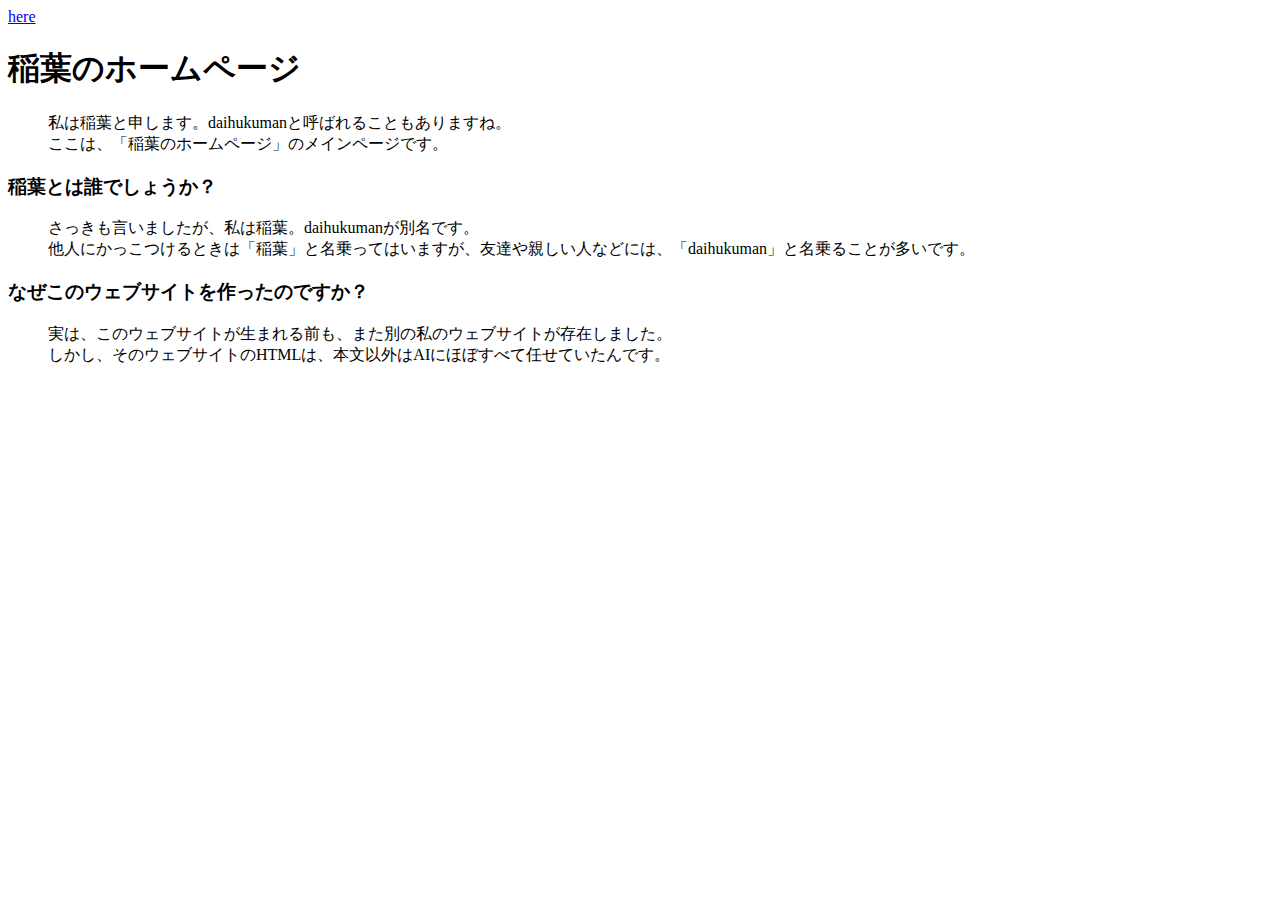
<file: index.html>
<!DOCTYPE html>
<html>
    <head>
        <title>
            稲葉のホームページ
        </title>
        <link rel="normalize.css" href="">
    </head>
    <body>
        <div>
            <div class="layout">
                <div class="sidebar">
                    <a href="https://daihukuman.github.io/WebsiteRemasterd/">here</a>
                    <main>
                        <dl>
                            <dt><h1>稲葉のホームページ</h1></dt>
                            <dd>私は稲葉と申します。daihukumanと呼ばれることもありますね。<br>
                            ここは、「稲葉のホームページ」のメインページです。<br></dd>
                            <dt><h3>稲葉とは誰でしょうか？</h3></dt>
                            <dd>さっきも言いましたが、私は稲葉。daihukumanが別名です。<br>他人にかっこつけるときは「稲葉」と名乗ってはいますが、友達や親しい人などには、「daihukuman」と名乗ることが多いです。<br></dd>
                            <dt><h3>なぜこのウェブサイトを作ったのですか？</h3></dt>
                            <dd>実は、このウェブサイトが生まれる前も、また別の私のウェブサイトが存在しました。<br>しかし、そのウェブサイトのHTMLは、本文以外はAIにほぼすべて任せていたんです。</dd>
                        </dl>
                    </main>
                </div>
            </div>
        </div>
    </body>
</html>
</file>
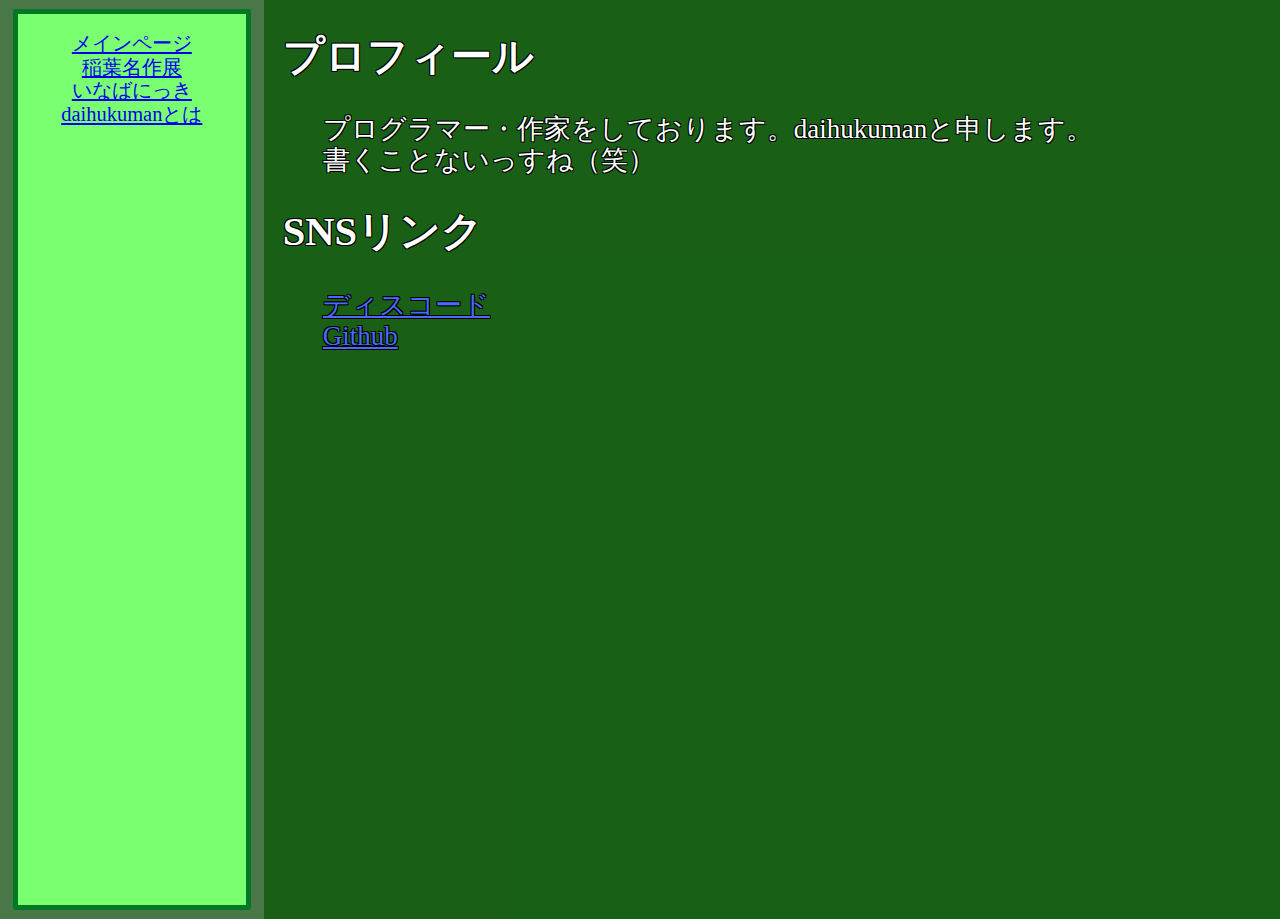
<file: dare.html>
<!DOCTYPE html>
<html>
    <head>
        <title>
            daihukumanとは
        </title>
        <link rel="stylesheet" href="normalize.css">
        <link rel="stylesheet" href="style.css">
    </head>
    <body>
        <div>
            <div class="layout">
                <aside>
                    <a href="index.html">メインページ</a><br>
                    <a href="meisaku.html">稲葉名作展</a><br>
                    <a href="inabanikki.html">いなばにっき</a><br>
                    <a href="dare.html">daihukumanとは</a><br>
                </aside>
                <main>
                    <dl>
                        <dt><h2>プロフィール</h2></dt>
                        <dd>プログラマー・作家をしております。daihukumanと申します。</dd>
                        <dd>書くことないっすね（笑）</dd>
                        <dt><h2>SNSリンク</h2></dt>
                        <dd><a href="https://discord.com/users/1258743349972701236">ディスコード</a></dd>
                        <dd><a href="https://github.com/daihukuman">Github</a></dd>
                    </dl>
                </main>
            </div>
        </div>
    </body>
</html>
</file>
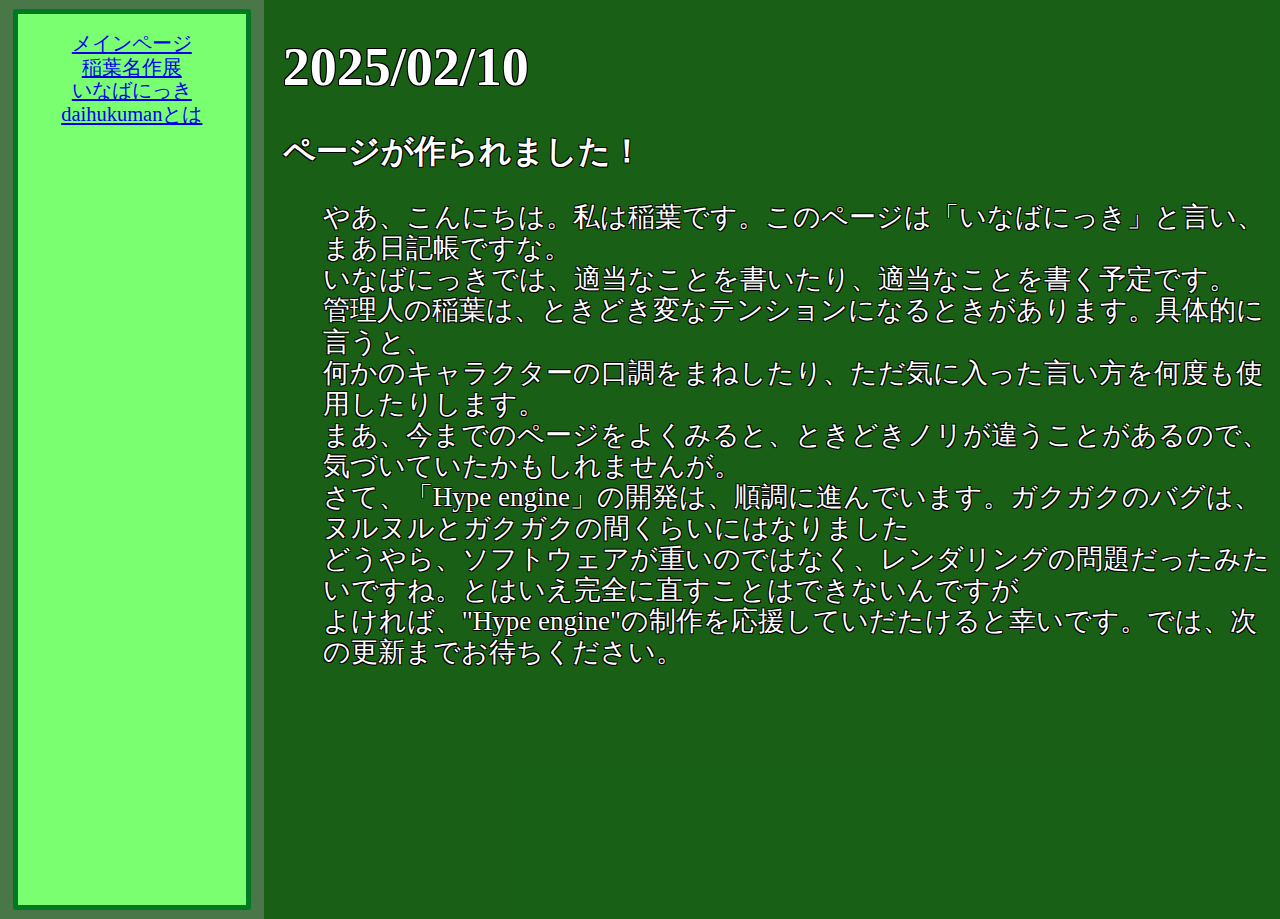
<file: inabanikki.html>
<!DOCTYPE html>
<html>
    <head>
        <title>
            いなばにっき
        </title>
        <link rel="stylesheet" href="normalize.css">
        <link rel="stylesheet" href="style.css">
    </head>
    <body>
        <div>
            <div class="layout">
                <aside>
                    <a href="index.html">メインページ</a><br>
                    <a href="meisaku.html">稲葉名作展</a><br>
                    <a href="inabanikki.html">いなばにっき</a><br>
                    <a href="dare.html">daihukumanとは</a><br>
                </aside>
                <main>
                    <dl>
                        <dt><h1>2025/02/10</h1></dt>
                        <dt><h3>ページが作られました！</h3></dt>
                        <dd>やあ、こんにちは。私は稲葉です。このページは「いなばにっき」と言い、まあ日記帳ですな。</dd>
                        <dd>いなばにっきでは、適当なことを書いたり、適当なことを書く予定です。</dd>
                        <dd>管理人の稲葉は、ときどき変なテンションになるときがあります。具体的に言うと、</dd>
                        <dd>何かのキャラクターの口調をまねしたり、ただ気に入った言い方を何度も使用したりします。</dd>
                        <dd>まあ、今までのページをよくみると、ときどきノリが違うことがあるので、気づいていたかもしれませんが。</dd>
                        <dd>さて、「Hype engine」の開発は、順調に進んでいます。ガクガクのバグは、ヌルヌルとガクガクの間くらいにはなりました</dd>
                        <dd>どうやら、ソフトウェアが重いのではなく、レンダリングの問題だったみたいですね。とはいえ完全に直すことはできないんですが</dd>
                        <dd>よければ、"Hype engine"の制作を応援していだたけると幸いです。では、次の更新までお待ちください。</dd>
                    </dl>
                </main>
            </div>
        </div>
    </body>
</html>
</file>
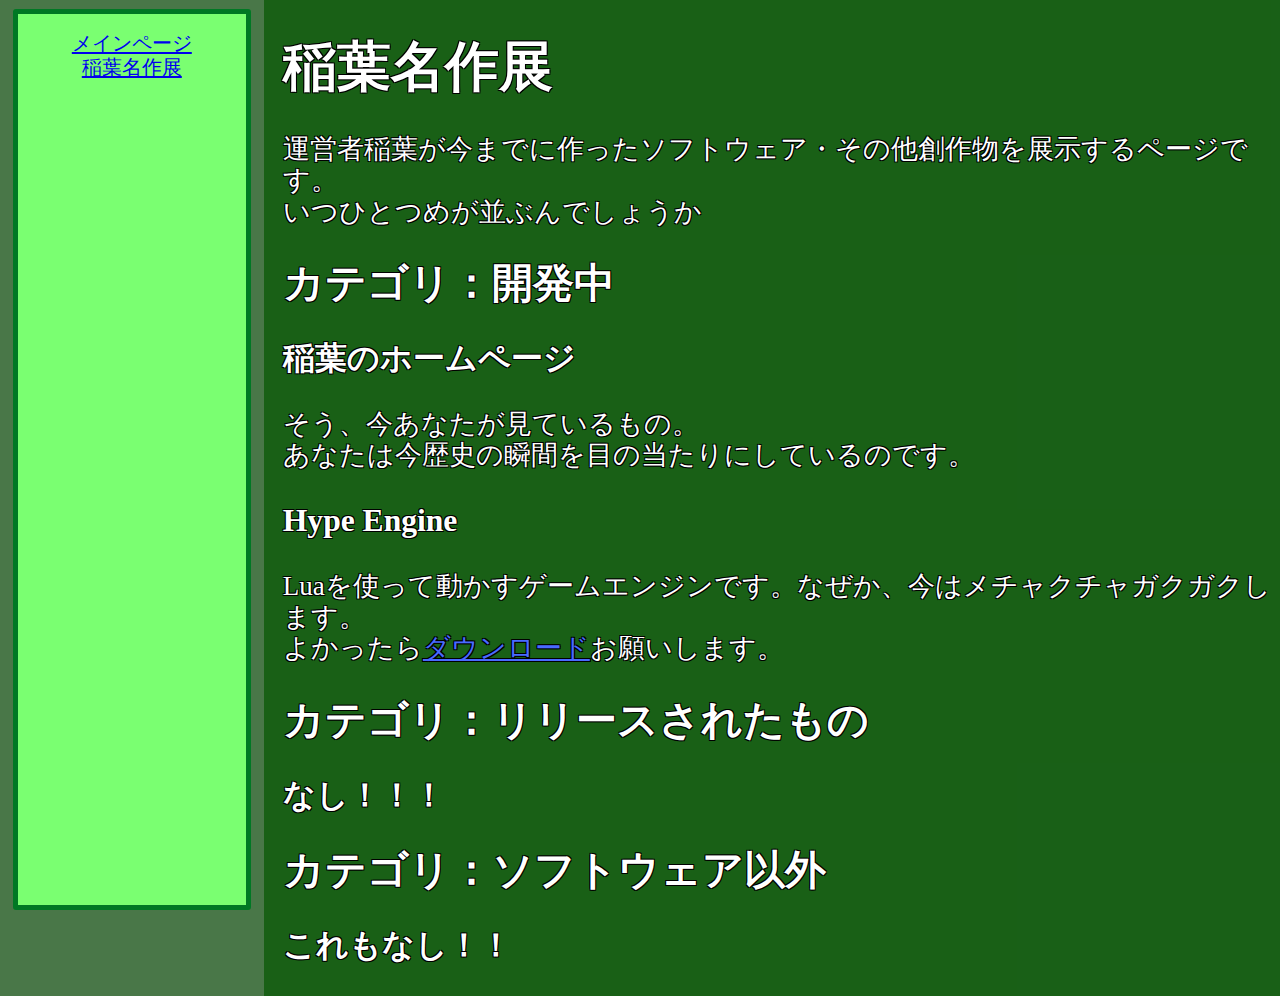
<file: meisaku.html>
<!DOCTYPE html>
<html>
    <head>
        <title>
            稲葉名作展
        </title>
        <link rel="stylesheet" href="normalize.css">
        <link rel="stylesheet" href="style.css">
    </head>
    <body>
        <div>
            <div class="layout">
                <aside>
                    <a href="index.html">メインページ</a><br>
                    <a href="meisaku.html">稲葉名作展</a><br>
                </aside>
                <main>
                    <dl>
                        <dt><h1>稲葉名作展</h1></dt>
                        <dl>運営者稲葉が今までに作ったソフトウェア・その他創作物を展示するページです。<br>いつひとつめが並ぶんでしょうか</dl>
                        <dt><h2>カテゴリ：開発中</h2></dt>
                        <dl><p><h3>稲葉のホームページ</h3></p>そう、今あなたが見ているもの。<br>あなたは今歴史の瞬間を目の当たりにしているのです。</dl>
                        <dl><p><h3>Hype Engine</h3></p>Luaを使って動かすゲームエンジンです。なぜか、今はメチャクチャガクガクします。<br>よかったら<a href="Files/HypeEngine.zip" download>ダウンロード</a>お願いします。</dl>
                        <dt><h2>カテゴリ：リリースされたもの</h2></dt>
                        <dl><p><h3>なし！！！</h3></p></dl>
                        <dt><h2>カテゴリ：ソフトウェア以外</h2></dt>
                        <dl><p><h3>これもなし！！</h3></p></dl>
                    </dl>
                </main>
            </div>
        </div>
    </body>
</html>
</file>
<file: style.css>
.layout {
  display: flex;
  gap: 1vw;
}

aside {
  margin-left: 1vw;
  margin-top: 1vh;
  margin-bottom: 1vh;
  width: 15vw;
  height: 95vh;
  background: #7aff71;
  border: 5px solid rgb(0, 120, 36);
  border-radius: 3px;
  text-align: center;
  font-size: 1.6vmax;
  padding: 2vh;
}

body {
  background-color: #024200b7;
}

main {
  flex: 1;
  background: #035600af;
  border-color: rgb(0, 236, 0);
  border: 10px;
  padding-left: 1.5vw;
  color: #ffffff;
  font-size: 3vh;
  text-shadow: 
        1px 1px 0 black,
       -1px 1px 0 black,
        1px -1px 0 black,
       -1px -1px 0 black;
}

main a {
  color: #496aff;
  text-decoration: underline;
  text-decoration-color: #496aff;
}
</file>
